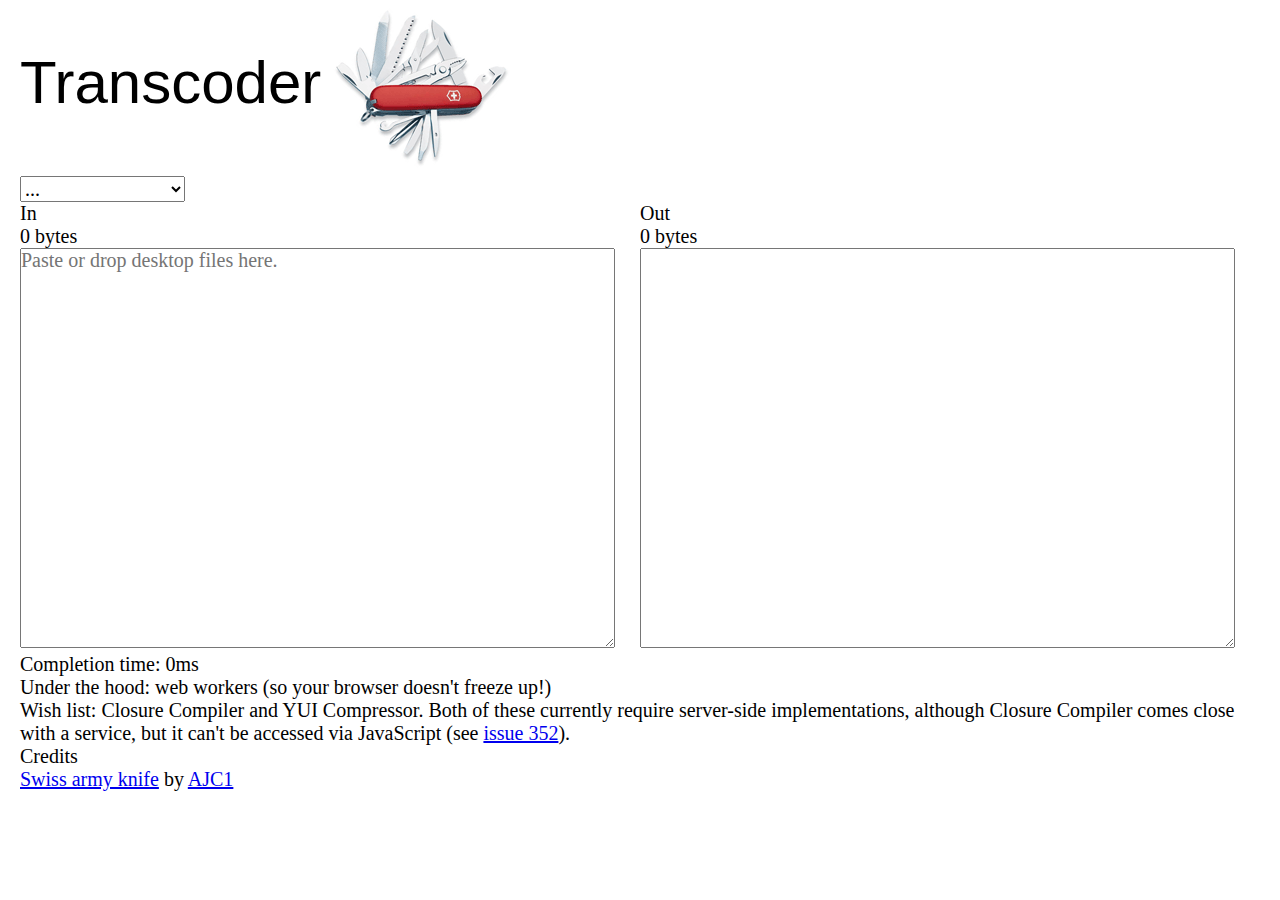
<file: index.html>
<!doctype html>
<html>
<head>
<meta charset="utf-8"/> 
<title>Transcoder</title>
<style>
  /* YUI Reset 3.3.0 */ html{color:#000;background:#FFF;}body,div,dl,dt,dd,ul,ol,li,h1,h2,h3,h4,h5,h6,pre,code,form,fieldset,legend,input,textarea,p,blockquote,th,td{margin:0;padding:0;}table{border-collapse:collapse;border-spacing:0;}fieldset,img{border:0;}address,caption,cite,code,dfn,em,strong,th,var{font-style:normal;font-weight:normal;}li{list-style:none;}caption,th{text-align:left;}h1,h2,h3,h4,h5,h6{font-size:100%;font-weight:normal;}q:before,q:after{content:'';}abbr,acronym{border:0;font-variant:normal;}sup{vertical-align:text-top;}sub{vertical-align:text-bottom;}input,textarea,select{font-family:inherit;font-size:inherit;font-weight:inherit;}input,textarea,select{*font-size:100%;}legend{color:#000;}
/* HTML5 display-role reset for older browsers http://meyerweb.com/eric/tools/css/reset/ v2.0 | 20110126 */
article, aside, details, figcaption, figure, 
footer, header, hgroup, menu, nav, section {
	display: block;
}  
  
body { font-size: 20px; padding: 0 1em;}
h1 { float: left; margin: 0.8em 0 0 0em; font-size: 300%; font-family: "HelveticaNeue-Light", "Helvetica Neue Light", sans-serif;}
select {display: block;}
#in {clear: both;}
#in, #out {float: left; width: 48%;}
#out {position: relative; margin-left: 2%;}
#out img {position: absolute; top: 2.4em; left: 0.1em;}
#out img[src=''] {display: none;} /* hide empty image output */
textarea {width: 100%; height: 400px; -webkit-box-sizing: border-box;}
</style>
</head>

<body>
  
<header>
  <img src="[data-uri]" alt="Swiss Army Knife logo">
  <h1>Transcoder</h1>
</header>

<div id="bd">
  <select>
    <option>...</option>
    <option value="base64">Base64</option>
    <option value="base64decode">Base64 (decode)</option>
    <option value="escape">Escape</option>
    <option value="htmlEntities">HTML Entities</option>
    <option value="stripTags">Strip tags</option>
    <option value="cssMinifier">CSS Minifier</option>
    <option value="jsMin">jsMin</option>
    <option value="closureCompiler">Closure Compiler</option>
    <option value="yuiCompressor">YUI Compressor</option>
    <option value="md5">MD5</option>
    <option value="zip">ZIP</option>
    <option value="qr">QR</option>
  </select>
  
  <div id="in">
    <h2>In</h2>
    <p><span id="inputStats">0</span> bytes</p>
    <textarea id="inputText" placeholder="Paste or drop desktop files here."></textarea>
  </div>
  <div id="out">
    <h2>Out</h2>
    <p id="outputStats">0 bytes</p>
    <textarea id="outputText"></textarea>
    <img id="outputImg">
  </div>
  
  <p>Completion time: <span id="completion">0</span>ms</p>
</div>

<footer>
  <p>Under the hood: web workers (so your browser doesn't freeze up!)</p>
  <p>Wish list: Closure Compiler and YUI Compressor.  Both of these currently require server-side implementations, although Closure Compiler comes close with a service, but it can't be accessed via JavaScript (see <a href="http://code.google.com/p/closure-compiler/issues/detail?id=352&colspec=ID%20Type%20Status%20Priority%20Component%20Owner%20Summary">issue 352</a>).</p>

  <div class="credits">
    <h2>Credits</h2>
    <p><a href="http://www.flickr.com/photos/ajc1/4663140532/">Swiss army knife</a> by <a href="http://www.flickr.com/photos/ajc1/">AJC1</a></p>
  </div>
</footer>

<script>
(function(){

document.addEventListener('DOMContentLoaded', function(){
  var $           = function(id){return document.getElementById(id);};
      select      = document.querySelector('#bd select'),
      startTime   = 0,
      input       = $('in'),
      output      = $('out'),
      inputText   = $('inputText'),
      outputText  = $('outputText'),
      completion  = $('completion'),
      inputStats  = $('inputStats'),
      outputStats = $('outputStats'),
      worker      = null;
      outputImg   = $('outputImg');
  
  var updateOutputText = function(text){
    outputText.value = text;
    
    outputStats.innerHTML = text.length + " bytes (" + ((outputText.value.length / inputText.value.length) * 100).toFixed(0) + "%)";
  }
  
  var workerFactory = function(file, cb){
    startTime = (new Date).getTime();
    inputStats.innerHTML = inputText.value.length;
    worker = new Worker('scripts/' + file + '.js');
    worker.onmessage = cb;
    worker.postMessage(inputText.value);
    completion.innerHTML = ((new Date).getTime() - startTime);
  }
  
  var textCallback = function(e){
    outputImg.src = '';
    updateOutputText(e.data);
  }
  
  var imageCallback = function(e){
    var qr = e.data;
    
    var scale = 5;
    var canvasNode = document.createElement('canvas');
    canvasNode.width = canvasNode.height = qr.modules.length * scale;
    canvasNode.id = 'qr';
    
    var ctx = canvasNode.getContext('2d');
    ctx.fillStyle = 'black';
    
    for(var y=0, len=qr.modules.length; y<len; y++) {
      for(var x=0, len2=qr.modules.length; x<len2; x++) {
        if(qr.modules[y][x]) {
          ctx.fillRect(x * scale, y * scale, scale, scale);
        }
      }
    }
    
    outputText.value = '';
    outputImg.src = canvasNode.toDataURL("image/png");
  }
  
  var addListeners = function(){
    inputText.onkeyup = function(){
      inputStats.innerHTML = inputText.value.length;  // Update byte length
    }
    
    select.onchange = function(e){
      var value = e.target.value;
      
      if(value == 'qr') {
        workerFactory(value, imageCallback);
      } else if(value == 'yuiCompressor') {
        var url = 'http://davidbcalhoun.com/transcoder/scripts/yuicompressor.php';
        var params = 'input=' + inputText.value;
        var http = new XMLHttpRequest();
        http.open("POST", url, true);

        //Send the proper header information along with the request
        http.setRequestHeader("Content-type", "application/x-www-form-urlencoded");

        http.onreadystatechange = function() {//Call a function when the state changes.
        	if(http.readyState == 4 && http.status == 200) {
        		//alert(http.responseText);
        		textCallback({data:http.responseText});
        	}
        }
        http.send(params);
        
      } else if(value == 'closureCompiler') {
        var url = 'http://closure-compiler.appspot.com/compile';
        var params = 'js_code=' + inputText.value + '&compilation_level=' + 'output_format=text&output_info=compiled_code';
        var http = new XMLHttpRequest();
        http.open("POST", url, true);

        //Send the proper header information along with the request
        http.setRequestHeader("Content-type", "application/x-www-form-urlencoded");
        //http.setRequestHeader("Content-length", params.length);
        //http.setRequestHeader("Connection", "close");

        http.onreadystatechange = function() {//Call a function when the state changes.
        	if(http.readyState == 4 && http.status == 200) {
        		//alert(http.responseText);
        		textCallback({data:http.responseText});
        	}
        }
        http.send(params);
      } else {
        workerFactory(value, textCallback);
      }
    }
    
    inputText.ondragenter = input.ondragover = function (e) {
      e.preventDefault();
    }
    
    inputText.ondrop = function (e) {
      e.preventDefault();

      var reader = new FileReader();
      reader.onload = function(e) {
        inputText.value = e.target.result;
      };
      reader.readAsDataURL(e.dataTransfer.files[0]);
    }
  }
  
  addListeners();

});

})();

</script>

</body>
</html>
</file>
